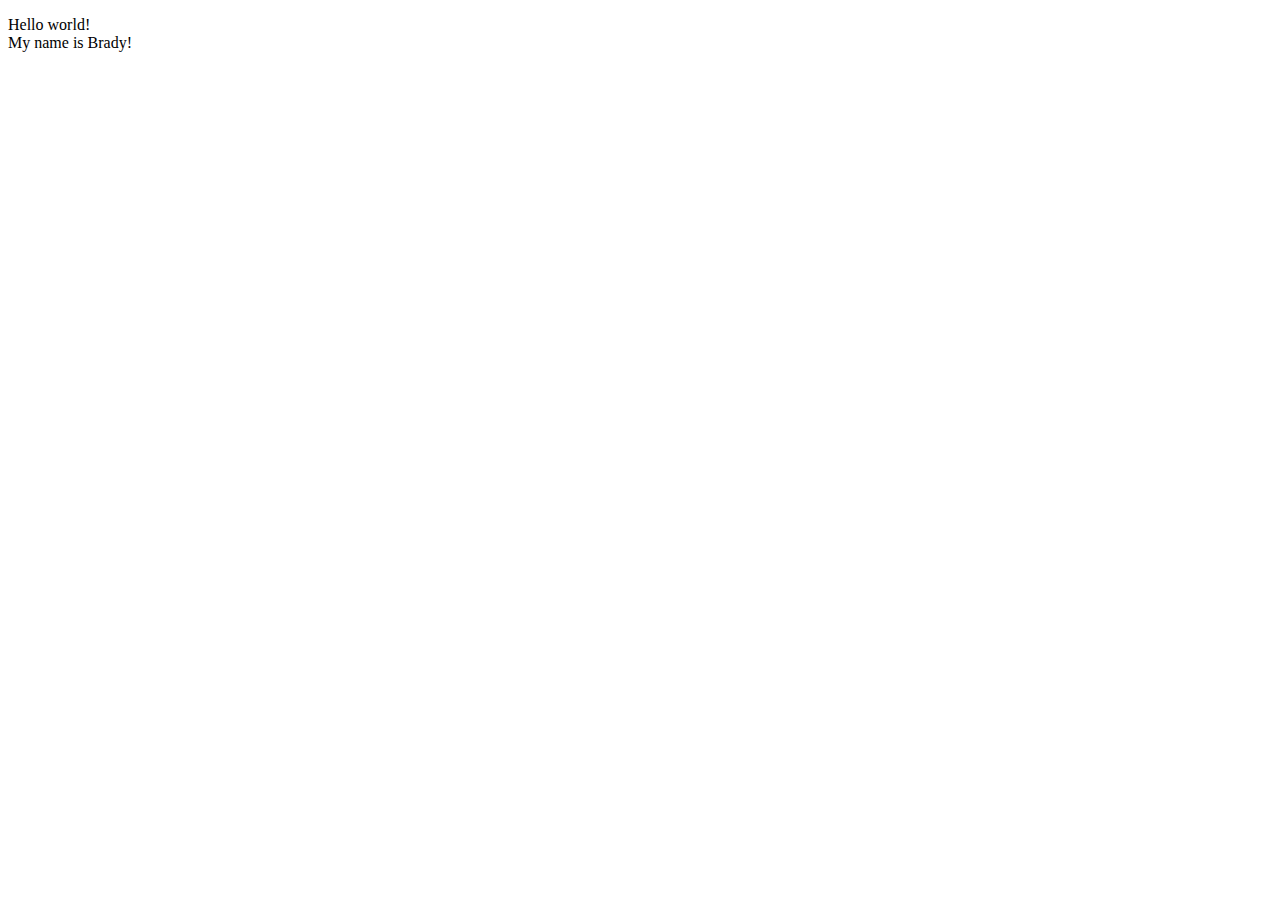
<file: index.html>
<!DOCTYPE html>
<html lang="en">
<meta charset="UTF-8">
<title>Page Title</title>
<meta name="viewport" content="width=device-width,initial-scale=1">
<link rel="stylesheet" href="">
<style>
</style>
<script src=""></script>


	<!--- Code above this line will not be displayed on the browser --> 

	<body>

		<p> Hello world! <br> My name is Brady! </p>

	</body>

</html>
</file>
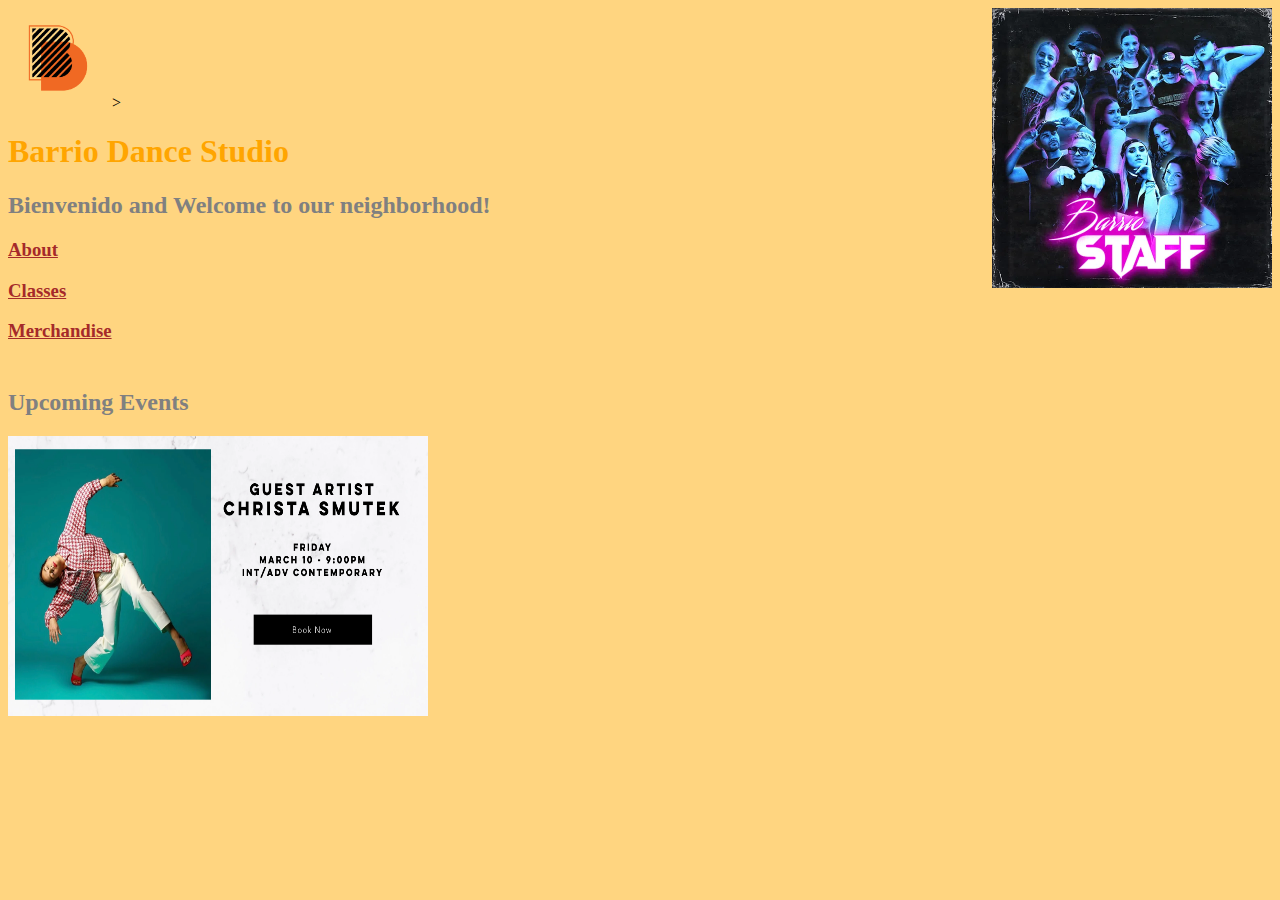
<file: Barrio Redesign/HTML/index.html>
<!DOCTYPE html>
<html>
  <head>
    <title> Barrio Dance Studio </title>
    <link rel="stylesheet" href="mystyle.css">
  </head>
  <body>
    <img src='Logo.png' alt="Barrio" Logo width='100'/>
    <img src="STAFF.webp" alt="Barrio Staff Picture" style="float:right;width:280px;height:280px;">>
    <h1> Barrio Dance Studio </h1>
    <h2 style="font-family:verdana"> Bienvenido and Welcome to our neighborhood! </h2>
    <ul>

</ul>
    <h3><a href='About.html'>About</a></h3>
    <h3> <a href='Classes.html'>Classes</a></h3>
    <h3> <a href='Merchandise.html'>Merchandise</a></h3>
    <h2><br> Upcoming Events </h2>
    <img src='event.png' alt="Barrio" style="width:420px;height:280px;"/>
  </body>
</html>
</file>
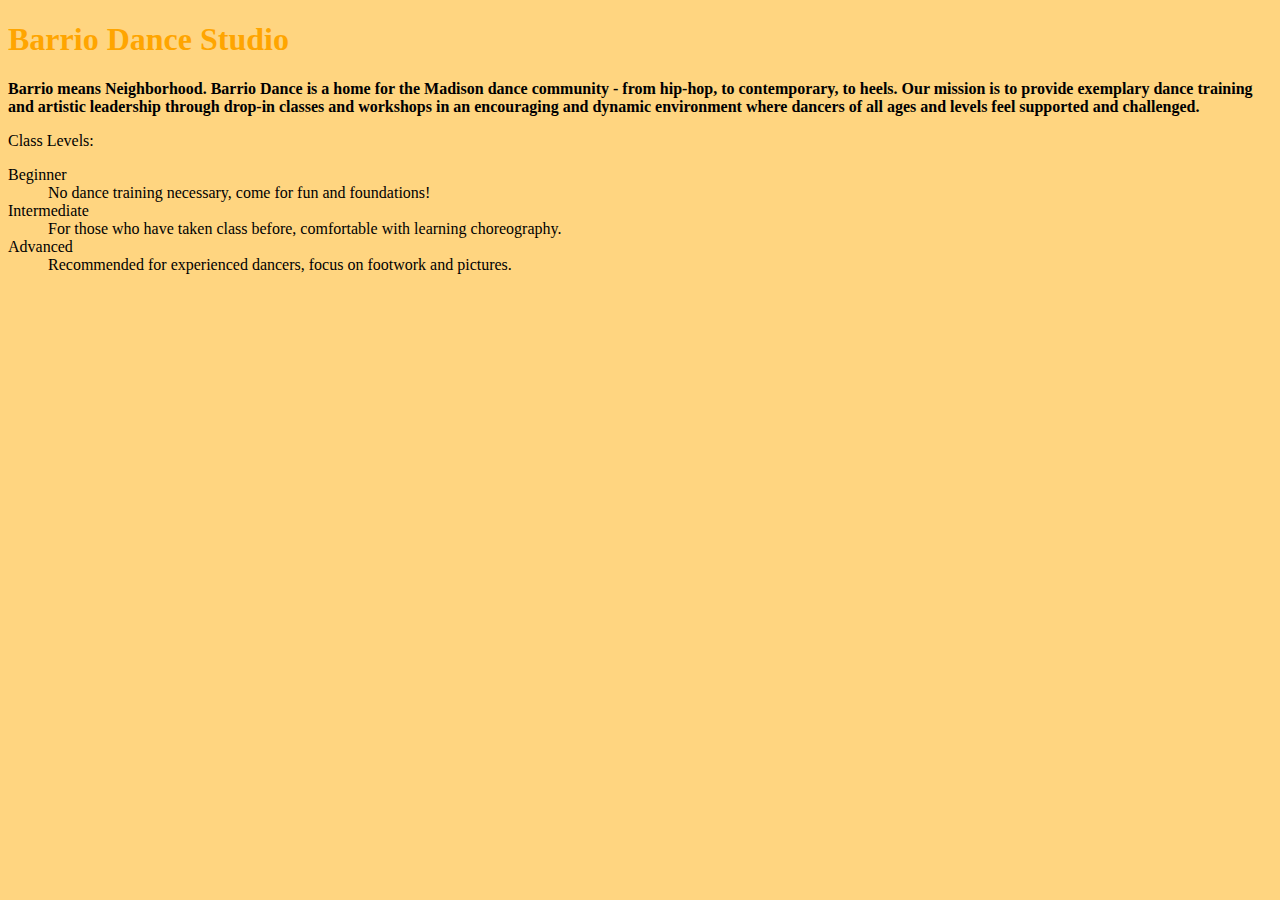
<file: Barrio Redesign/HTML/About.html>
<!DOCTYPE html>
<html>
  <head>
    <title>About | Barrio</title>
    <link rel="stylesheet" href="mystyle.css">
  </head>
  <body>
      <h1> Barrio Dance Studio </h1>
      <p style="font-family:verdana"><b>Barrio means Neighborhood. Barrio Dance is a home for the Madison dance community -
        from hip-hop, to contemporary, to heels. Our mission
        is to provide exemplary dance training and artistic leadership
        through drop-in classes and workshops in an encouraging and dynamic environment
        where dancers of all ages and levels feel supported and challenged.</b></p>
      <p>Class Levels:</p>

<dl>
    <dt>Beginner</dt>
    <dd>No dance training necessary, come for fun and foundations!</dd>

    <dt>Intermediate</dt>
    <dd>For those who have taken class before, comfortable with learning choreography.</dd>

    <dt>Advanced</dt>
    <dd>Recommended for experienced dancers, focus on footwork and pictures.</dd>
</dl>

  </body>
</html>
</file>
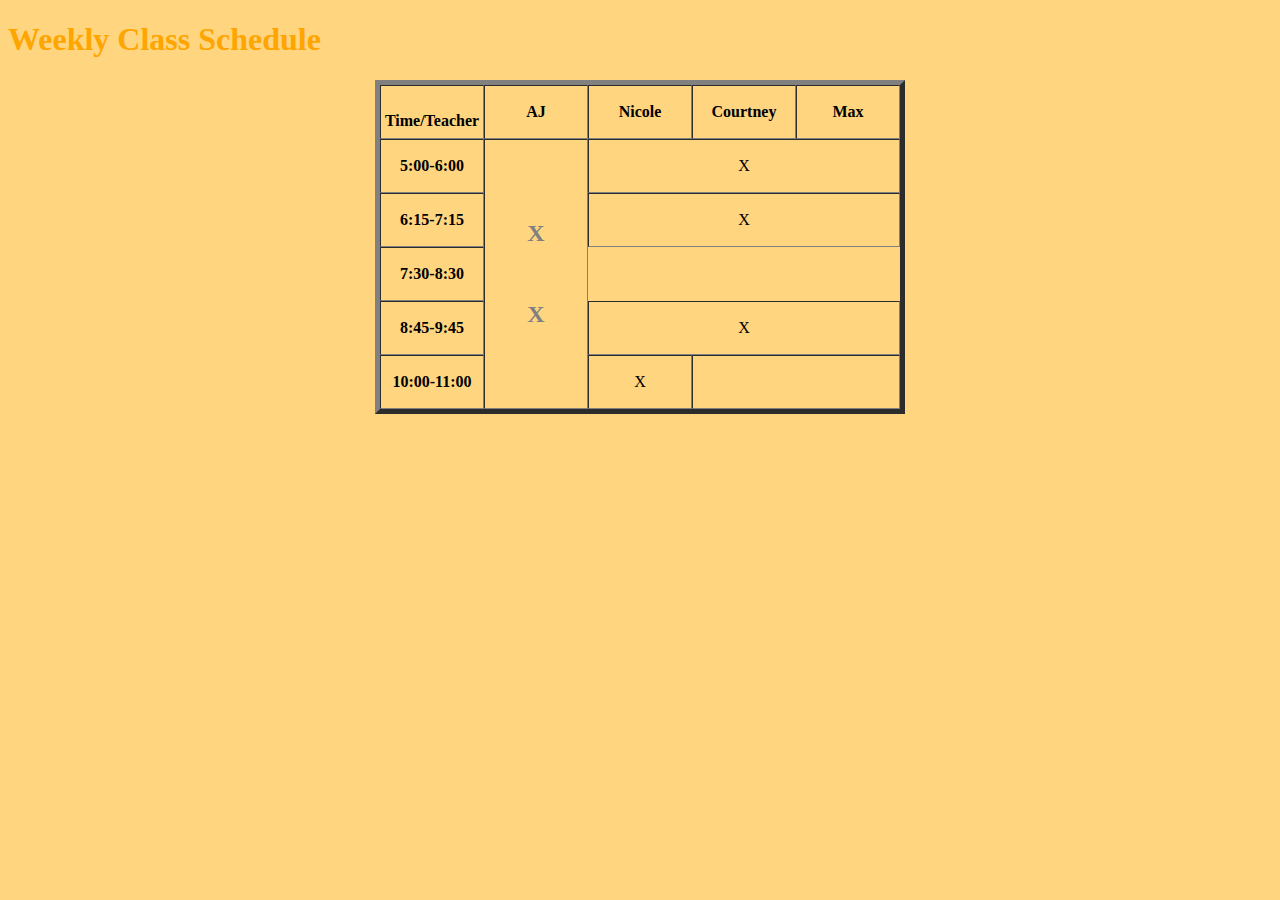
<file: Barrio Redesign/HTML/Classes.html>
<!DOCTYPE html>
<html>
  <head>
    <title>Class Schedule | Barrio</title>
    <link rel="stylesheet" href="mystyle.css">
  </head>
  <body>
    <h1>Weekly Class Schedule</h1>
    <table border="5" cellspacing="0" align="center">
        <!--<caption>Timetable</caption>-->
        <tr>
            <td align="center" height="50"
                width="100"><br>
                <b>Time/Teacher</b></br>
            </td>
            <td align="center" height="50"
                width="100">
                <b>AJ</b>
            </td>
            <td align="center" height="50"
                width="100">
                <b>Nicole</b>
            </td>
            <td align="center" height="50"
                width="100">
                <b>Courtney</b>
            </td>
            <td align="center" height="50"
                width="100">
                <b>Max</b>
            </td>
        <tr>
            <td align="center" height="50">
                <b>5:00-6:00</b></td>
            <td rowspan="6" align="center" height="50">
                <h2>X<br><br><br>X</h2>
            </td>
            <td colspan="3" align="center"
                height="50">X</td>


        </tr>
        <tr>
            <td align="center" height="50">
                <b>6:15-7:15</b>
            </td>
            <td colspan="3" align="center"
                height="50">X
            </td>

        </tr>
        <tr>
            <td align="center" height="50">
                <b>7:30-8:30</b>
            </td>


            </td>
        </tr>
        <tr>
            <td align="center" height="50">
                <b>8:45-9:45</b>
            </td>

            <td colspan="3" align="center"
                height="50">X
            </td>

        </tr>
        <tr>
            <td align="center" height="50">
                <b>10:00-11:00</b>
            </td>
          


            <td align="center" height="50">X</td>
            <td colspan="3" align="center"

            </td>

        </tr>
    </table>
  </body>
</html>
</file>
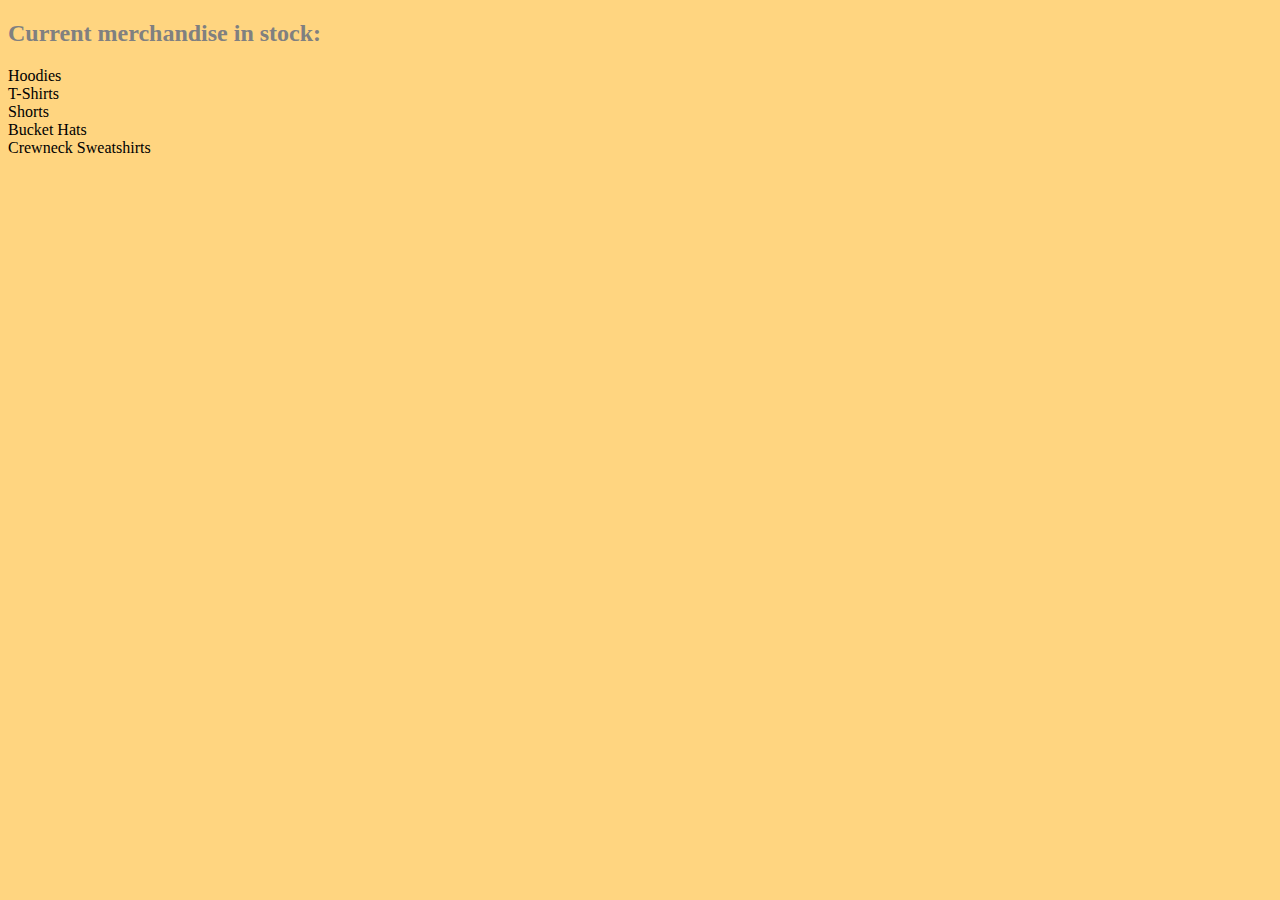
<file: Barrio Redesign/HTML/Merchandise.html>
<!DOCTYPE html>
<html>
  <head>
    <title>Merch | Barrio</title>
    <link rel="stylesheet" href="mystyle.css">
  </head>
  <body>
    <h2 style="font-family:verdana"> Current merchandise in stock: </h2>
<li>Hoodies</li>
<li>T-Shirts</li>
<li>Shorts</li>
<li>Bucket Hats</li>
<li>Crewneck Sweatshirts</li>
  </body>
</html>
</file>
<file: Barrio Redesign/HTML/mystyle.css>
body {
  background-color: #FFD580;
}

h1 {
  color: orange;
  margin-left: 0px;
}
a {
  color: brown;
}
h2 {
  color: grey;
}
</file>
